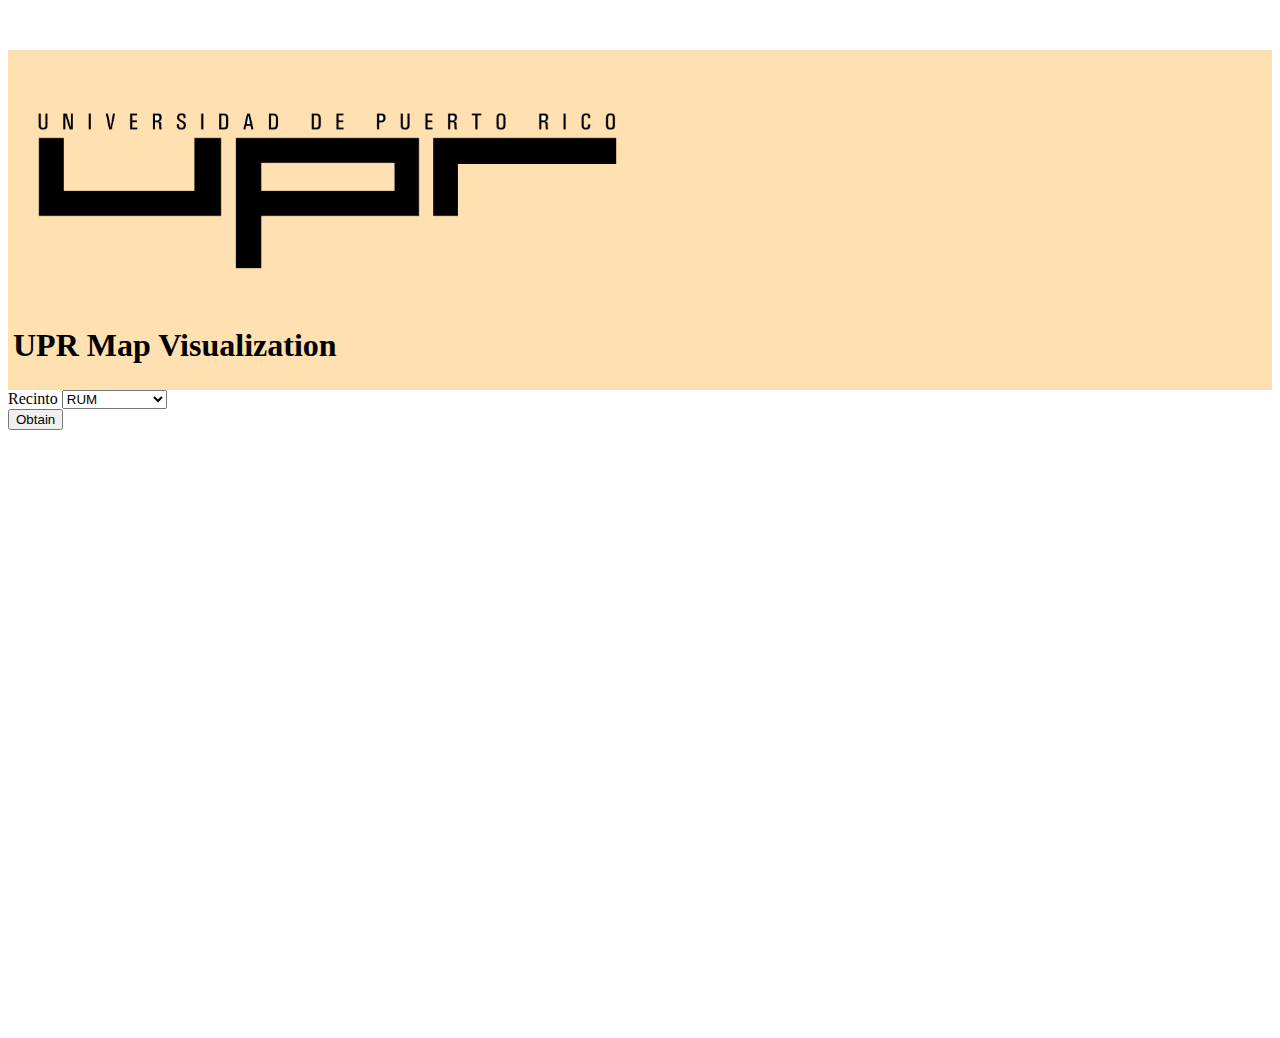
<file: index.html>
<!DOCTYPE html>
<html>
<head>
	<title>UPR Data</title>
	<meta charset="utf-8" />

	<meta name="viewport" content="width=device-width, initial-scale=1.0">
	<link rel="stylesheet" href="http://cdn.leafletjs.com/leaflet-0.7.3/leaflet.css" />
	<link rel="stylesheet" href="http://yui.yahooapis.com/pure/0.5.0/pure-min.css">
	<link rel="stylesheet" href="static/css/base.css" />

	<style>
		#map {
			width: 800px;
			height: 500px;
		}

		.info {
			padding: 6px 8px;
			font: 14px/16px Arial, Helvetica, sans-serif;
			background: white;
			background: rgba(255,255,255,0.8);
			box-shadow: 0 0 15px rgba(0,0,0,0.2);
			border-radius: 5px;
		}
		.info h4 {
			margin: 0 0 5px;
			color: #777;
		}

		.legend {
			text-align: left;
			line-height: 18px;
			color: #555;
		}
		.legend i {
			width: 18px;
			height: 18px;
			float: left;
			margin-right: 8px;
			opacity: 0.7;
		}
	</style>
</head>
<body>

	<div id="header" class="pure-g">
		<div class="pure-u-1-4"></div>
		<div class="pure-u-1-4">
			<img id="upr_logo" src="static/images/upr_logo.png" />
		</div>
		<div class="pure-u-1-4">
			<h1>UPR Map Visualization</h1>
		</div>
		<div class="pure-u-1-4"></div>
	</div>
	<div>
	</div>

	<div id="menu" class="pure-g">
		<div class="pure-u-1-4"></div>
		<div class="pure-u-1-4">
		<label for="recinto">Recinto</label>
                <select id="recinto">
                    <option>RUM</option>
                    <option>RIOPIEDRAS</option>
                    <option>BAYAMON</option>
                    <option>HUMACAO</option>
                    <option>CAYEY</option>
                    <option>UTUADO</option>
                    <option>PONCE</option>
                    <option>ARECIBO</option>
                    <option>AGUADILLA</option>
                    <option>CAROLINA</option>
        </select></div>
        <div class="pure-u-1-4"><button type="button" onclick="onMapGenerate()">Obtain</button></div>
        <div class="pure-u-1-4"></div>
	</div>

	<div id="map" class="center map"></div>

	<script src="http://cdn.leafletjs.com/leaflet-0.7.3/leaflet.js"></script>
    <script src="http://ajax.googleapis.com/ajax/libs/jquery/2.1.1/jquery.min.js"></script>
	<script type="text/javascript" src="static/js/pr.js"></script>
	<script type="text/javascript" src="static/js/map.js">

	</script>
</body>
</html>
</file>
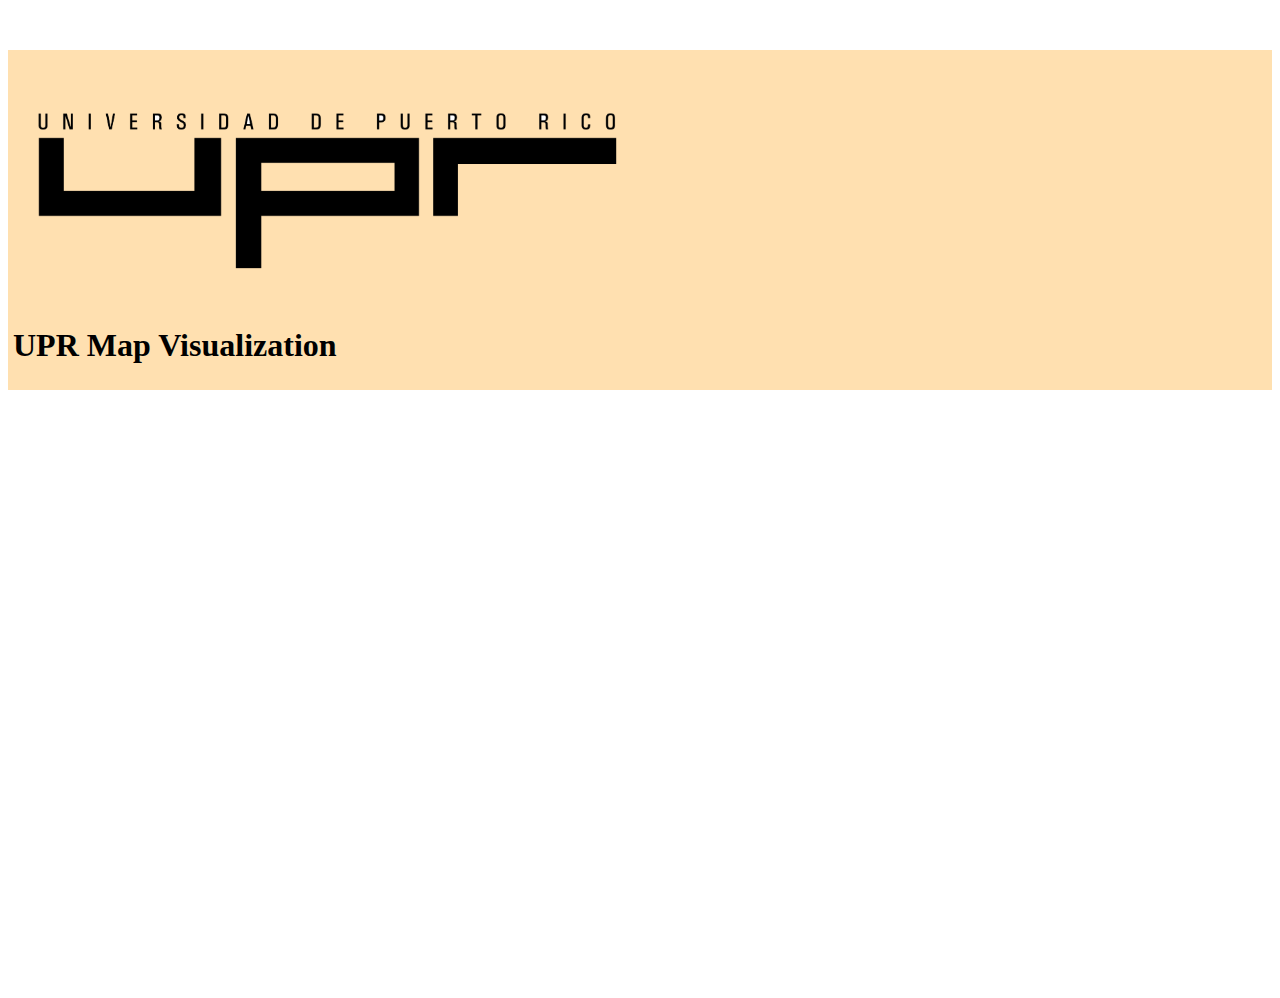
<file: test.html>
<!DOCTYPE html>
<html>
<head>
	<title>UPR Data</title>
	<meta charset="utf-8" />

	<meta name="viewport" content="width=device-width, initial-scale=1.0">
	<link rel="stylesheet" href="http://cdn.leafletjs.com/leaflet-0.7.3/leaflet.css" />
	<link rel="stylesheet" href="http://yui.yahooapis.com/pure/0.5.0/pure-min.css">
	<link rel="stylesheet" href="static/css/base.css" />

	<style>
		#map {
			width: 800px;
			height: 500px;
		}

		.info {
			padding: 6px 8px;
			font: 14px/16px Arial, Helvetica, sans-serif;
			background: white;
			background: rgba(255,255,255,0.8);
			box-shadow: 0 0 15px rgba(0,0,0,0.2);
			border-radius: 5px;
		}
		.info h4 {
			margin: 0 0 5px;
			color: #777;
		}

		.legend {
			text-align: left;
			line-height: 18px;
			color: #555;
		}
		.legend i {
			width: 18px;
			height: 18px;
			float: left;
			margin-right: 8px;
			opacity: 0.7;
		}
	</style>
</head>
<body>

	<div id="header" class="pure-g">
		<div class="pure-u-1-4"></div>
		<div class="pure-u-1-4">
			<img id="upr_logo" src="static/images/upr_logo.png" />
		</div>
		<div class="pure-u-1-4">
			<h1>UPR Map Visualization</h1>
		</div>
		<div class="pure-u-1-4"></div>
	</div>
	<div>
	</div>



	<div id="map" class="center map"></div>

	<script src="http://cdn.leafletjs.com/leaflet-0.7.3/leaflet.js"></script>
        <script src="http://ajax.googleapis.com/ajax/libs/jquery/2.1.1/jquery.min.js"></script>
	<script type="text/javascript" src="pr.js"></script>
	<script type="text/javascript">

		var map = L.map('map').setView([18.185678, -66.270575], 9);

		L.tileLayer('https://{s}.tiles.mapbox.com/v3/{id}/{z}/{x}/{y}.png', {
			maxZoom: 18,
			attribution: 'Map data &copy; <a href="https://github.com/miguelrios/atlaspr">AtlasPR</a>, ' +
				'UPR Admissions Data &copy; <a href="http://data.pr.gov">data.pr.gov</a>',
			id: 'examples.map-20v6611k'
		}).addTo(map);


		// control that shows state info on hover
		var info = L.control();

		info.onAdd = function (map) {
			this._div = L.DomUtil.create('div', 'info');
			this.update();
			return this._div;
		};

		info.update = function (props) {
                        if (props) {
                            name = props.NAME;
                            name = replaceSpecialChars(name.toUpperCase());
                            avgIGS = (!moreData[name]) ? "N/A" : moreData[name]["AVG"];
                        }
                        
			this._div.innerHTML = '<h4>Average IGS per Municipality</h4>' +  (props ?
				'<b>' + props.NAME + '</b><br />Average IGS: ' + avgIGS
				: 'Hover over a municipality');
		};

		info.addTo(map);


		// get color depending on population density value
		function getColor(d) {
			return d >= 350 ? '#800026' :
			       d >= 300 ? '#BD0026' :
			       d >= 250 ? '#E31A1C' :
			       d >= 200 ? '#FC4E2A' :
			       d >= 150 ? '#FD8D3C' :
			       d >= 100 ? '#FEB24C' :
			       d >  50  ? '#FED976' :
			                  '#FFEDA0';
		}

		function style(feature) {
                        name = feature.properties.NAME;
                        name = replaceSpecialChars(name.toUpperCase());
                        color = (!moreData[name]) ? getColor(0) : getColor(moreData[name]["AVG"]);
                        
                        //console.log("NAME="+name+", C="+color);
			return {
				weight: 2,
				opacity: 1,
				color: 'white',
				dashArray: '3',
				fillOpacity: 0.7,
				fillColor: color
			};
		}

		function highlightFeature(e) {
			var layer = e.target;

			layer.setStyle({
				weight: 5,
				color: '#666',
				dashArray: '',
				fillOpacity: 0.7
			});

			if (!L.Browser.ie && !L.Browser.opera) {
				layer.bringToFront();
			}

			info.update(layer.feature.properties);
		}

		var geojson;

		function resetHighlight(e) {
			geojson.resetStyle(e.target);
			info.update();
		}

		function zoomToFeature(e) {
			map.fitBounds(e.target.getBounds());
		}

		function onEachFeature(feature, layer) {
			layer.on({
				mouseover: highlightFeature,
				mouseout: resetHighlight,
				click: zoomToFeature
			});
		}

                var moreData;
                
                $.getJSON("index.php", function(data) {
                    //console.log(data["UTUADO"]["AVG"]);
                    moreData = data;
                    geojson = L.geoJson(municipalitiesData, {
                    style: style,
                    onEachFeature: onEachFeature
                }).addTo(map);
                });
                
		var legend = L.control({position: 'bottomright'});

		legend.onAdd = function (map) {

			var div = L.DomUtil.create('div', 'info legend'),
				grades = [0, 50, 100, 150, 200, 250, 300, 350],
				labels = [],
				from, to;

			for (var i = 0; i < grades.length; i++) {
				from = grades[i];
				to = grades[i + 1];

				labels.push(
					'<i style="background:' + getColor(from + 1) + '"></i> ' +
					from + (to ? '&ndash;' + to : '+'));
			}

			div.innerHTML = labels.join('<br>');
			return div;
		};

		legend.addTo(map);

                function replaceSpecialChars(str) {
                    var dict = {"Á":"A", "É":"E", "Í":"I", "Ó":"O", "Ú":"U", "Ñ":"N", "Ü":"U"};

                    return str.replace(/[^\w ]/g, function(char) {
                      return dict[char] || char;
                    });
                }
	</script>
</body>
</html>
</file>
<file: static/css/base.css>
#upr_logo {
	height: 50%;
	width: 50%
}

#header {
	margin-top: 50px;
	padding: 5px;
	background-color: #ffe0b0; 
}

#menu {
	
}

.center {
	display: block;
    margin-left: auto;
    margin-right: auto;
}

.map {
	margin-top: 100px;
}
</file>
